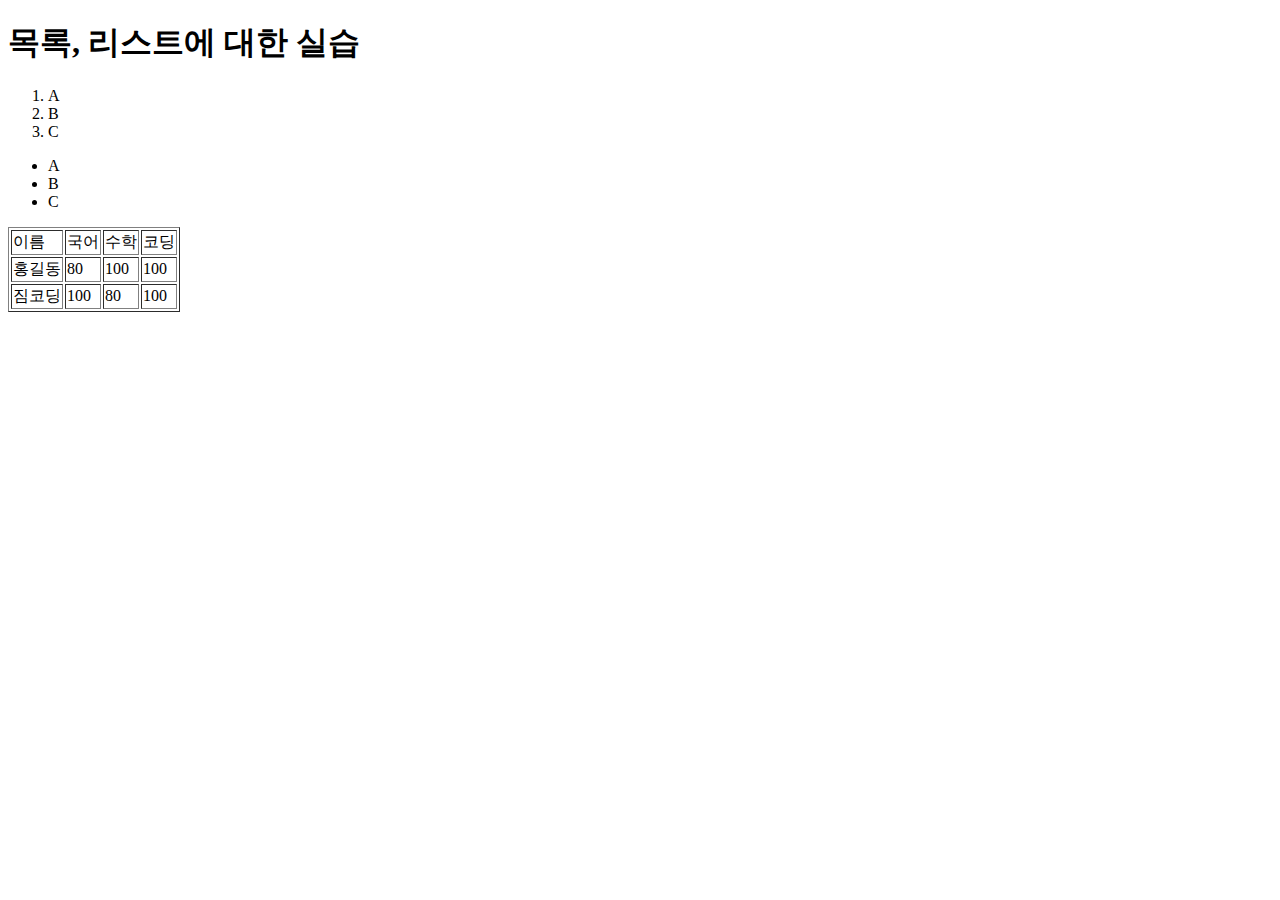
<file: index.html>
<!DOCTYPE html>
<html lang="en">
<head>
    <meta charset="UTF-8">
    <meta name="viewport" content="width=device-width, initial-scale=1.0">
    <title>Document</title>
</head>
<body>
    <h1>목록, 리스트에 대한 실습</h1>
    <ol>
        <li>A</li>
        <li>B</li>
        <li>C</li>
    </ol>

    <ul>
        <li>A</li>
        <li>B</li>
        <li>C</li>
    </ul>

    <table border="1">
        <tr>
            <td>이름</td>
            <td>국어</td>
            <td>수학</td>
            <td>코딩</td>
        </tr>
        <tr>
            <td>홍길동</td>
            <td>80</td>
            <td>100</td>
            <td>100</td>
        </tr>
        <tr>
            <td>짐코딩</td>
            <td>100</td>
            <td>80</td>
            <td>100</td>
        </tr>
    </table>
</body>
</html>
</file>
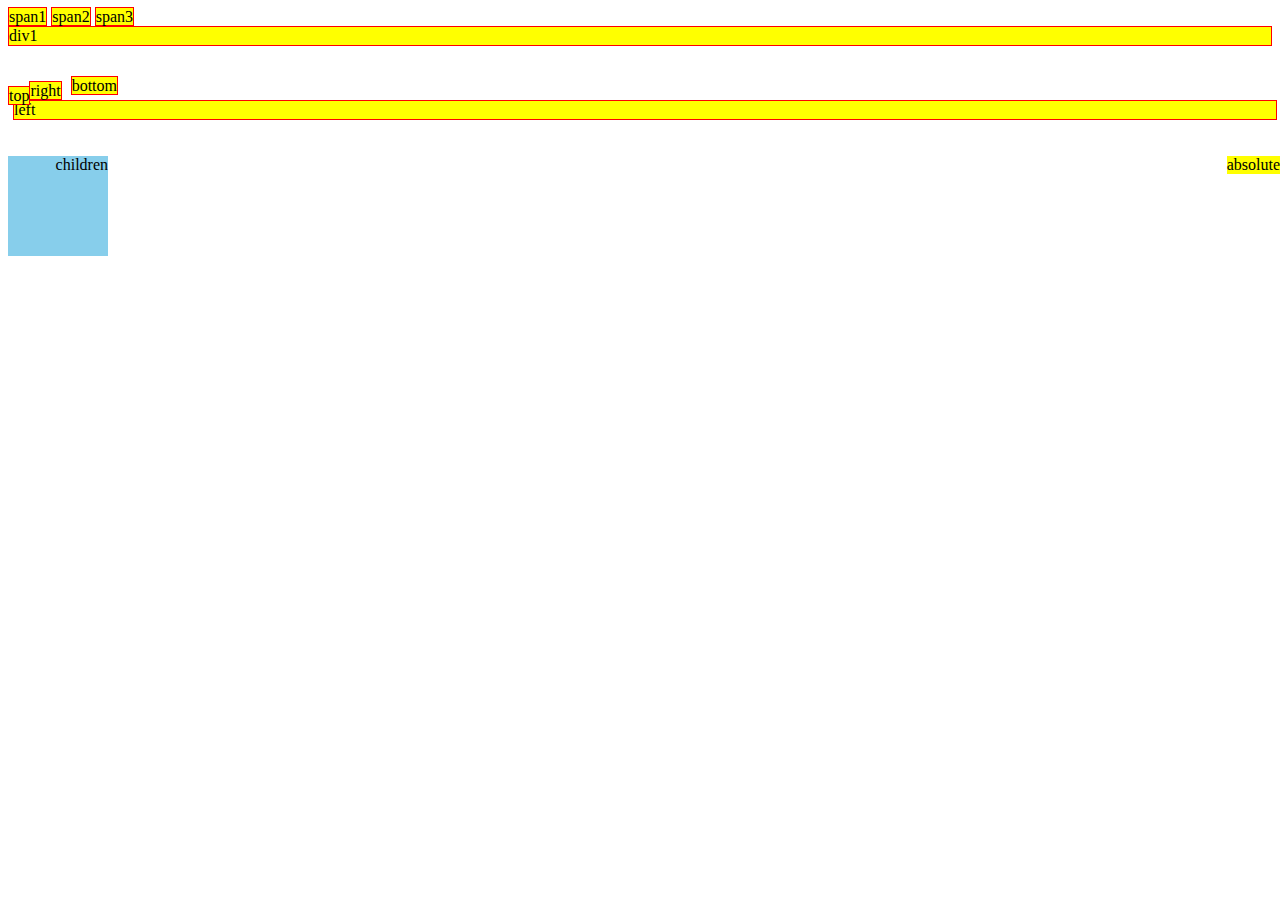
<file: position.html>
<!DOCTYPE html>
<html lang="en">
<head>
    <meta charset="UTF-8">
    <meta name="viewport" content="width=device-width, initial-scale=1.0">
    <title>Document</title>
    <link rel="stylesheet" href="position.css">
</head>
<body>
    <div class="position">
        <span>span1</span>
        <span>span2</span>
        <span>span3</span>
        <div>div1</div>
        <br>
        <br>
    
        <span class="top">top</span>
        <span class="right">right</span>
        <span class="bottom">bottom</span>
        <div class="left">left</div>
        <br>
        <br>
    </div>

    <div>
        <div id="absolute">absolute</div>
    </div>
    <div id="parent">
        <div id="child">children</div>
    </div>
</body>
</html>
</file>
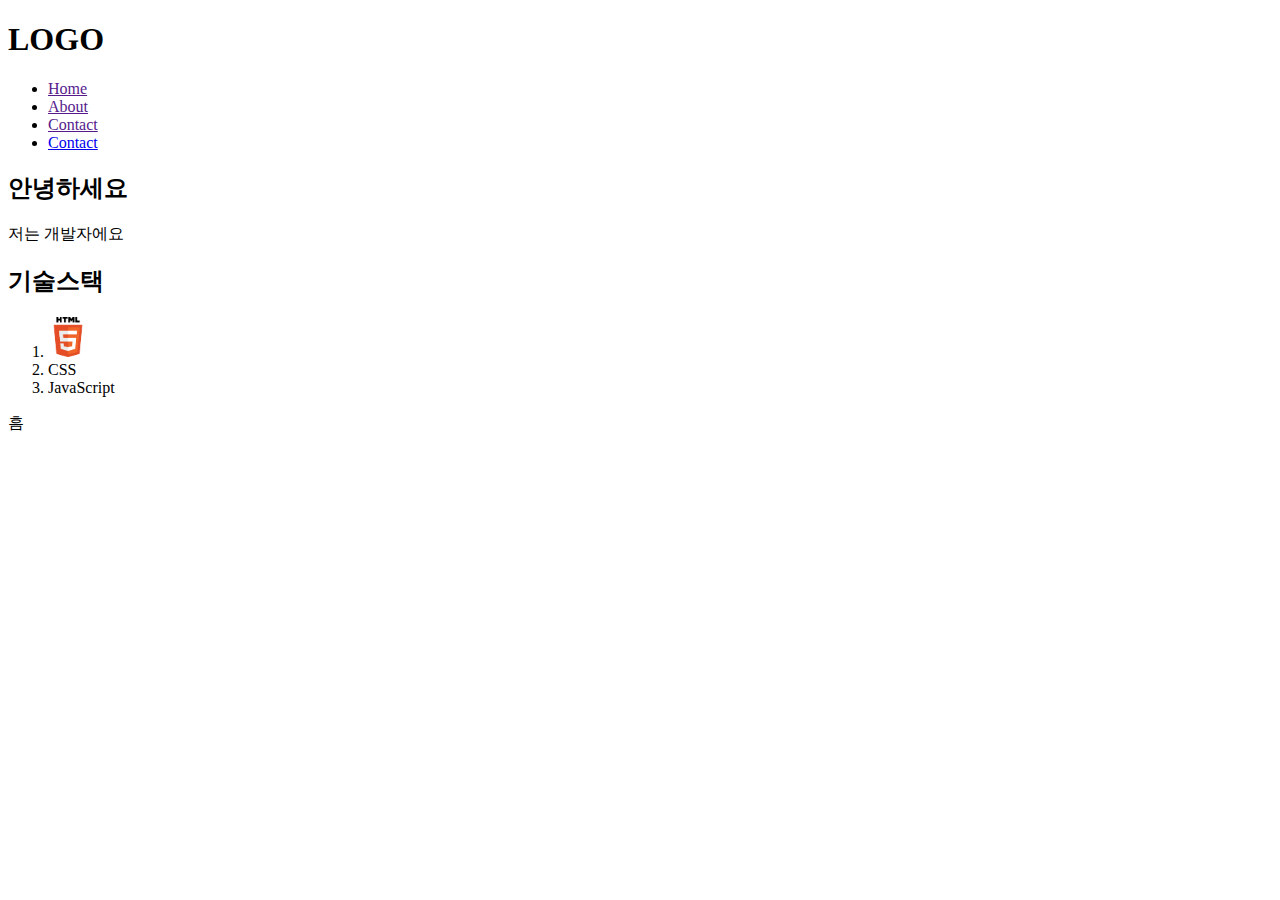
<file: semantic.html>
<!DOCTYPE html>
<html lang="en">
<head>
    <meta charset="UTF-8">
    <meta name="viewport" content="width=device-width, initial-scale=1.0">
    <title>시맨틱</title>
</head>
<body>
    <!-- hearder-->
    <header>
        <h1>LOGO</h1>
        <nav>
            <ul>
                <li><a href="">Home</a></li>
                <li><a href="">About</a></li>
                <li><a href="">Contact</a></li>
                <li><a target="_blank" href="https://www.instagram.com/">Contact</a></li>
            </ul>
        </nav>
    </header>
    <!--  -->
    <section>
        <h2>안녕하세요</h2>
        <p>저는 개발자에요</p>
    </section>
    <section>
        <h2>기술스택</h2>
        <ol>
            <li>
                <img src="[data-uri]" alt="html" width="40">
            </li>
            <li>CSS</li>
            <li>JavaScript</li>
        </ol>
    </section>
    <section>
        <p>흠</p>
    </section>
</body>
</html>
</file>
<file: position.css>
.position div, .position span {
    background: yellow;
    border: 1px solid red;
}


.top {
    position: relative;
    top: 5px;
    z-index: 1;
}

.right {
    position: relative;
    right: 5px;
}

.bottom {
    position: relative;
    bottom: 5px;
}

.left {
    position: relative;
    left: 5px;
}

#absolute {
    background: yellow;
    position: absolute;
    right: 0;
}

#parent {
    position: relative;
    width: 100px;
    height: 100px;
    background: skyblue;
}

#child {
    position: absolute;
    right: 0;
}
</file>
